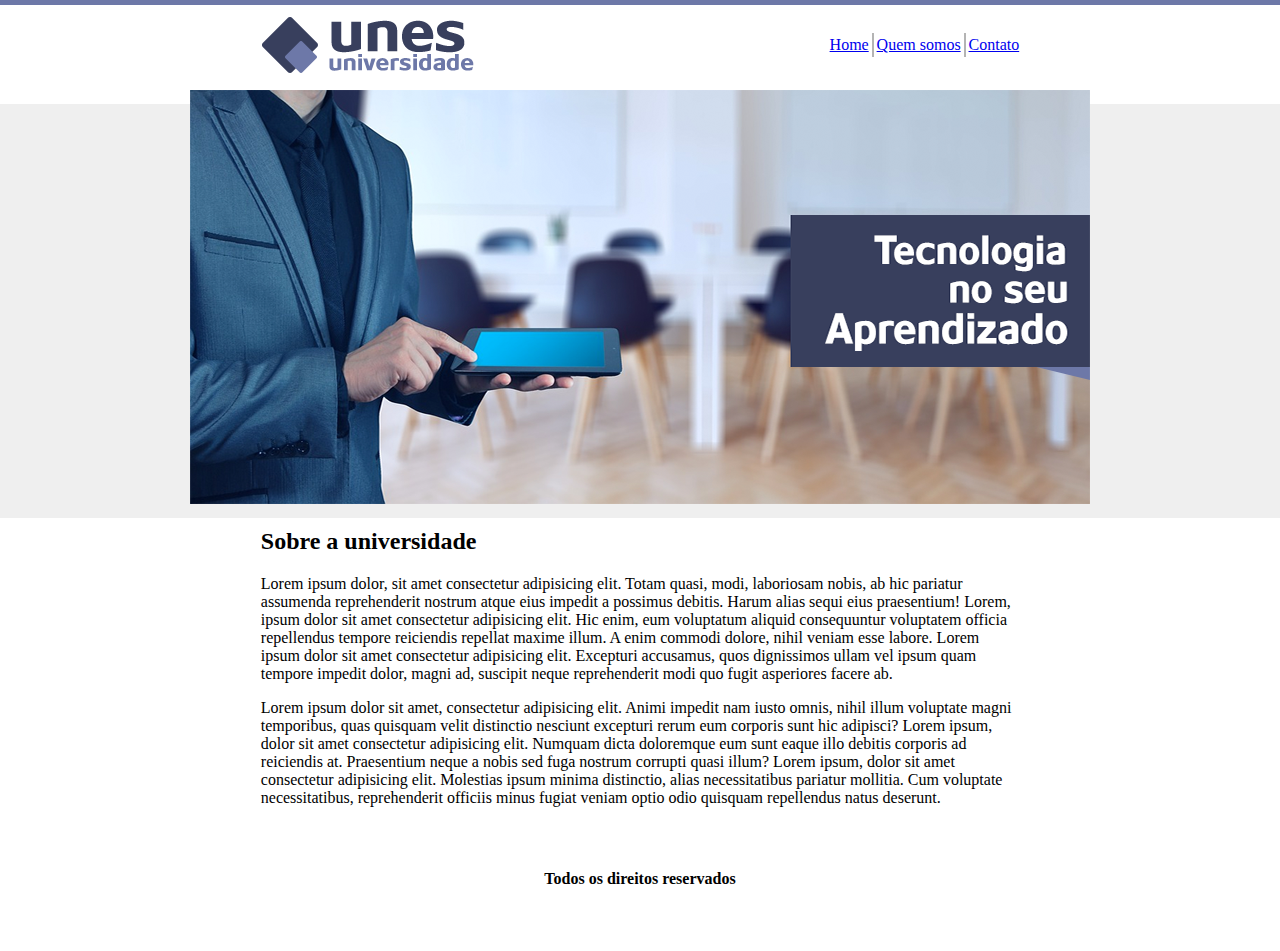
<file: Desafio 1/index.html>
<!DOCTYPE html>
<html lang="en">
<head>
    <meta charset="UTF-8">
    <meta http-equiv="X-UA-Compatible" content="IE=edge">
    <meta name="viewport" content="width=device-width, initial-scale=1.0">
    <link rel="stylesheet" href="estilo.css">
    <title>Desafio 1</title>
</head>
<body class="home">
    <header>
        <img src="./imagens/logo.png" alt="Logo UNES">
        <nav>
            <a href="./index.html">Home</a><span class="linha_vertical"></span>
            <a href="./quem_somos.html">Quem somos</a><span class="linha_vertical"></span>
            <a href="./contato.html">Contato</a>
        </nav>
    </header>
    <div class="capa">
        <img src="./imagens/capa.png" alt="Tecnologia no seu aprendizado">
    </div>
    <div class="texto">
        <h2>Sobre a universidade</h2>
        <p>Lorem ipsum dolor, sit amet consectetur adipisicing elit. Totam quasi, modi, laboriosam nobis, ab hic pariatur assumenda reprehenderit nostrum atque eius impedit a possimus debitis. Harum alias sequi eius praesentium! Lorem, ipsum dolor sit amet consectetur adipisicing elit. Hic enim, eum voluptatum aliquid consequuntur voluptatem officia repellendus tempore reiciendis repellat maxime illum. A enim commodi dolore, nihil veniam esse labore. Lorem ipsum dolor sit amet consectetur adipisicing elit. Excepturi accusamus, quos dignissimos ullam vel ipsum quam tempore impedit dolor, magni ad, suscipit neque reprehenderit modi quo fugit asperiores facere ab.</p>
        <p>Lorem ipsum dolor sit amet, consectetur adipisicing elit. Animi impedit nam iusto omnis, nihil illum voluptate magni temporibus, quas quisquam velit distinctio nesciunt excepturi rerum eum corporis sunt hic adipisci? Lorem ipsum, dolor sit amet consectetur adipisicing elit. Numquam dicta doloremque eum sunt eaque illo debitis corporis ad reiciendis at. Praesentium neque a nobis sed fuga nostrum corrupti quasi illum? Lorem ipsum, dolor sit amet consectetur adipisicing elit. Molestias ipsum minima distinctio, alias necessitatibus pariatur mollitia. Cum voluptate necessitatibus, reprehenderit officiis minus fugiat veniam optio odio quisquam repellendus natus deserunt.</p>
    </div>
    <footer>
        <h4>Todos os direitos reservados</h4>
    </footer>
</body>
</html>
</file>
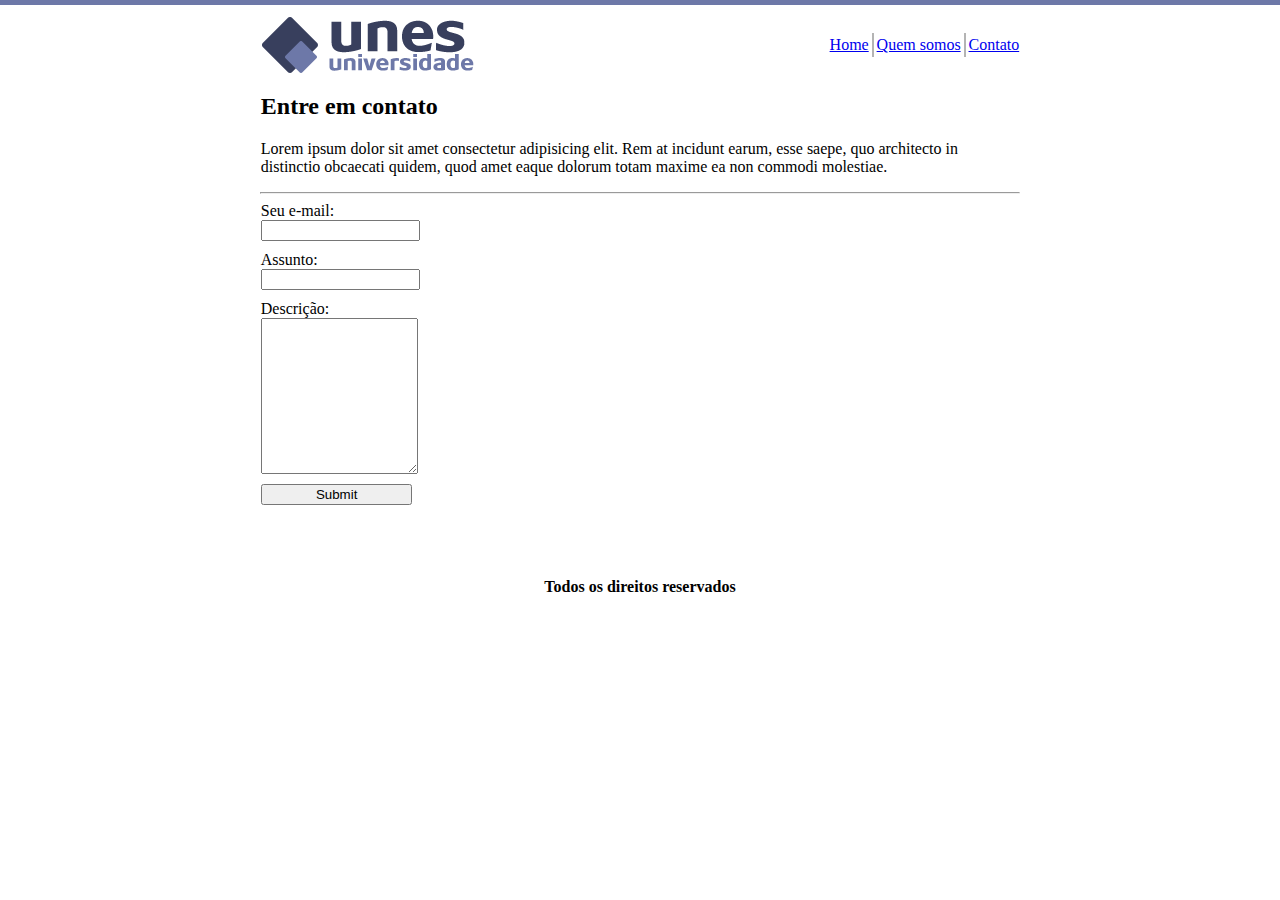
<file: Desafio 1/contato.html>
<!DOCTYPE html>
<html lang="en">
<head>
    <meta charset="UTF-8">
    <meta http-equiv="X-UA-Compatible" content="IE=edge">
    <meta name="viewport" content="width=device-width, initial-scale=1.0">
    <link rel="stylesheet" href="estilo.css">
    <title>Desafio 1</title>
</head>
<body>
    <header>
        <img src="./imagens/logo.png" alt="Logo UNES">
        <nav>
            <a href="./index.html">Home</a><span class="linha_vertical"></span>
            <a href="./quem_somos.html">Quem somos</a><span class="linha_vertical"></span>
            <a href="./contato.html">Contato</a>
        </nav>
    </header>
    <div class="texto">
        <h2>Entre em contato</h2>
        <p>Lorem ipsum dolor sit amet consectetur adipisicing elit. Rem at incidunt earum, esse saepe, quo architecto in distinctio obcaecati quidem, quod amet eaque dolorum totam maxime ea non commodi molestiae.</p>
    </div>
    <hr>
    <form action="">
        <label for="">Seu e-mail:</label>
        <input type="email">
        <label for="">Assunto:</label>
        <input type="text">
        <label for="">Descrição:</label>
        <textarea name="" id="" cols="30" rows="10"></textarea>
        <input type="submit">
    </form>
    <footer>
        <h4>Todos os direitos reservados</h4>
    </footer>
</body>
</html>
</file>
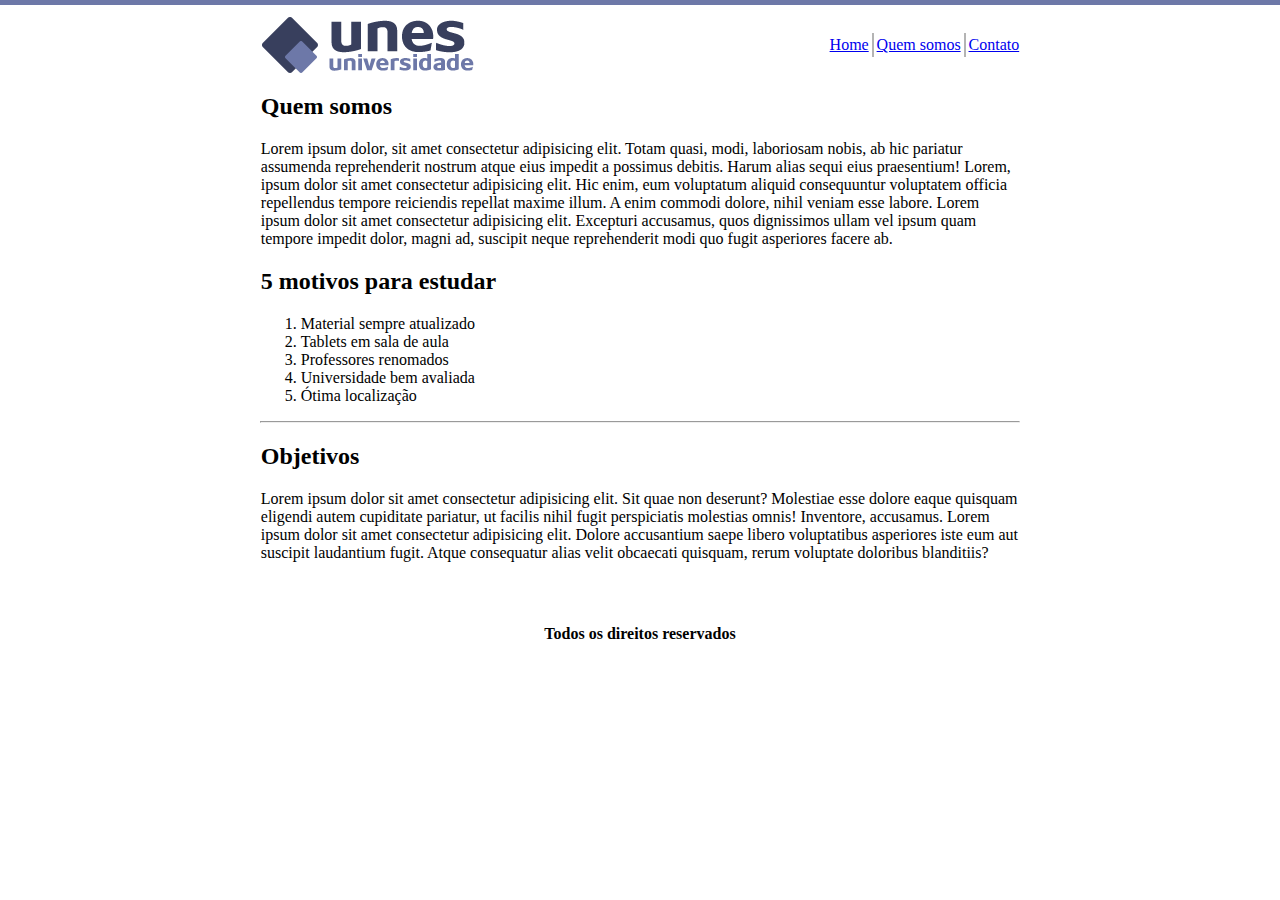
<file: Desafio 1/quem_somos.html>
<!DOCTYPE html>
<html lang="en">
<head>
    <meta charset="UTF-8">
    <meta http-equiv="X-UA-Compatible" content="IE=edge">
    <meta name="viewport" content="width=device-width, initial-scale=1.0">
    <link rel="stylesheet" href="estilo.css">
    <title>Desafio 1</title>
</head>
<body>
    <header>
        <img src="./imagens/logo.png" alt="Logo UNES">
        <nav>
            <a href="./index.html">Home</a><span class="linha_vertical"></span>
            <a href="./quem_somos.html">Quem somos</a><span class="linha_vertical"></span>
            <a href="./contato.html">Contato</a>
        </nav>
    </header>
    <div class="texto">
        <h2>Quem somos</h2>
        <p>Lorem ipsum dolor, sit amet consectetur adipisicing elit. Totam quasi, modi, laboriosam nobis, ab hic pariatur assumenda reprehenderit nostrum atque eius impedit a possimus debitis. Harum alias sequi eius praesentium! Lorem, ipsum dolor sit amet consectetur adipisicing elit. Hic enim, eum voluptatum aliquid consequuntur voluptatem officia repellendus tempore reiciendis repellat maxime illum. A enim commodi dolore, nihil veniam esse labore. Lorem ipsum dolor sit amet consectetur adipisicing elit. Excepturi accusamus, quos dignissimos ullam vel ipsum quam tempore impedit dolor, magni ad, suscipit neque reprehenderit modi quo fugit asperiores facere ab.</p>
    </div>
    <div class="texto">
        <h2>5 motivos para estudar</h2>
        <ol>
            <li>Material sempre atualizado</li>
            <li>Tablets em sala de aula</li>
            <li>Professores renomados</li>
            <li>Universidade bem avaliada</li>
            <li>Ótima localização</li>
        </ol>
    </div>
    <hr>
    <div class="texto">
        <h2>Objetivos</h2>
        <p>Lorem ipsum dolor sit amet consectetur adipisicing elit. Sit quae non deserunt? Molestiae esse dolore eaque quisquam eligendi autem cupiditate pariatur, ut facilis nihil fugit perspiciatis molestias omnis! Inventore, accusamus. Lorem ipsum dolor sit amet consectetur adipisicing elit. Dolore accusantium saepe libero voluptatibus asperiores iste eum aut suscipit laudantium fugit. Atque consequatur alias velit obcaecati quisquam, rerum voluptate doloribus blanditiis?</p>
    </div>
    <footer>
        <h4>Todos os direitos reservados</h4>
    </footer>
</body>
</html>
</file>
<file: Desafio 1/estilo.css>
header{
    width: 60%;
    display: flex;
    justify-content: space-between;
    margin: 1.3% auto;
}

nav{
    width: 25%;
    display: flex;
    align-items: center;
    justify-content: space-between;
}

.capa{
    width: 90%;
    margin: 0 auto;
    text-align: center;
}

.texto{
    width: 60%;
    margin: 0 auto;
}

form{
    width: 60%;
    margin: 0 auto;
    display: flex;
    flex-direction: column;
    text-align: left;
}

form > input, form > textarea{
    width: 20%;
    margin-bottom: 10px;
}

body{
    background-image: url('./imagens/fundo2.png');
}

body.home{
    background-image: url('./imagens/fundo.png');
}

hr{
    width: 60%;
}

.linha_vertical{
    height: 40%;
    border: 1px solid rgba(0, 0, 0, 0.295);
    margin: 0 2px;
}

footer{
    margin: 5% auto;
    text-align: center;
}
</file>
